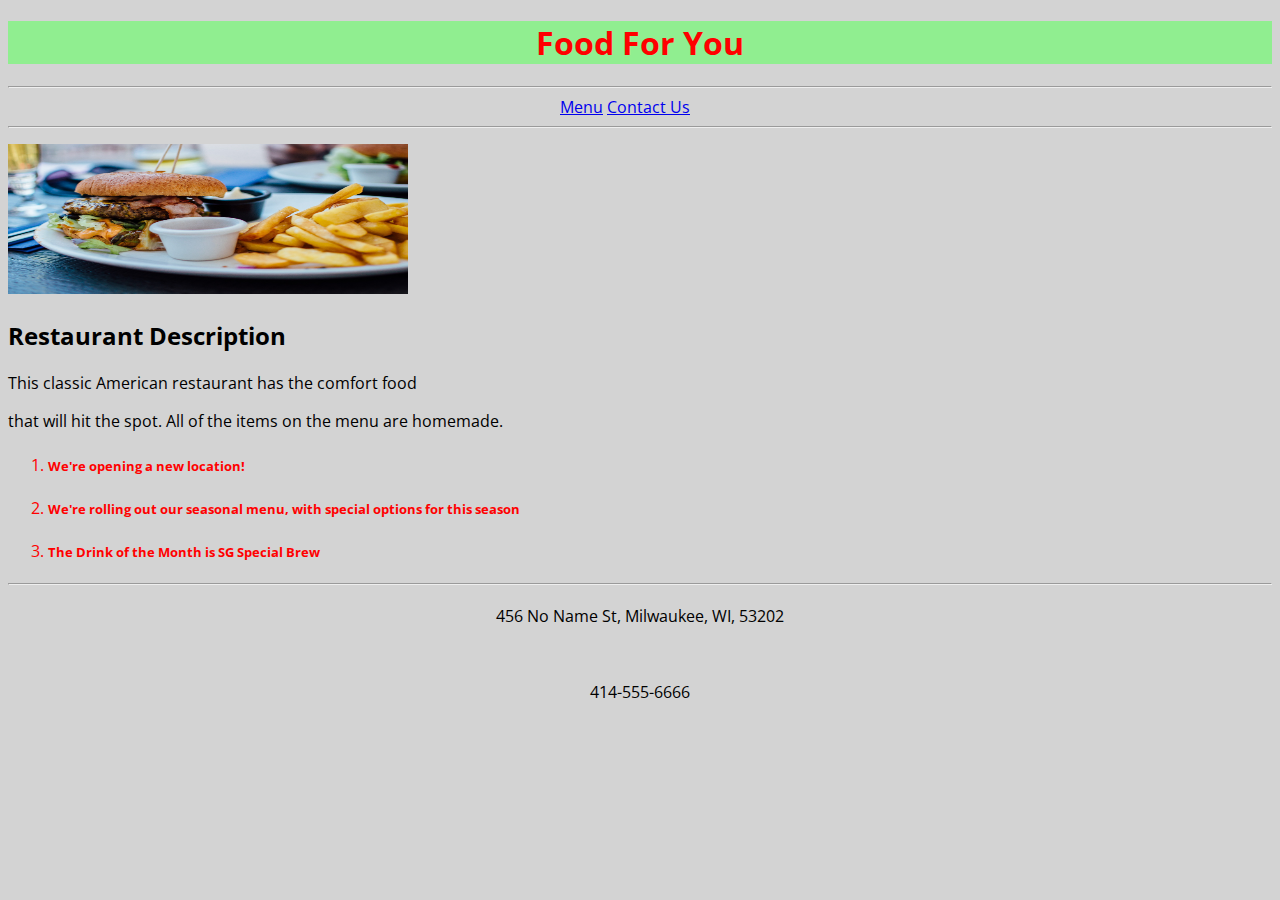
<file: RestaurantSite/index.html>
<!DOCTYPE html>
<html>
	<head>
		<title>Home Page</title>
        <link rel="stylesheet" type="text/css" href="css/restaurantStyle.css">
        <link rel="stylesheet" type="text/css" href="https://fonts.googleapis.com/css?family=Open+Sans">
	</head>
	<body>
        <header>
            <h1>Food For You</h1>
        </header>
        <hr />
        <nav>
            <a href="theMenu.html">Menu</a>
            <a href="contact.html">Contact Us</a>
        </nav>
        <hr />
        <p>
            <img src="images/food-dinner-lunch-unhealthy-70497.jpg" alt="Photo of burger and fries"
                 style="width: 400px; height: 150px" />
        </p>
        <h2>Restaurant Description</h2>
        <p>This classic American restaurant has the comfort food</p>
        <p>that will hit the spot.  All of the items on the menu
            are homemade.
        </p>
        <ol class="theList">
            <li>
                <h5>We're opening a new location!</h5>
            </li>
            <li>
                <h5>We're rolling out our seasonal menu, with special options for this season</h5>
            </li>
            <li>
                <h5>The Drink of the Month is SG Special Brew</h5>
            </li>
        </ol>
        <hr />
	   <footer>
           <p>456 No Name St, Milwaukee, WI, 53202</p><br />
           <p>414-555-6666</p>
        </footer>
	</body>
</html>
</file>
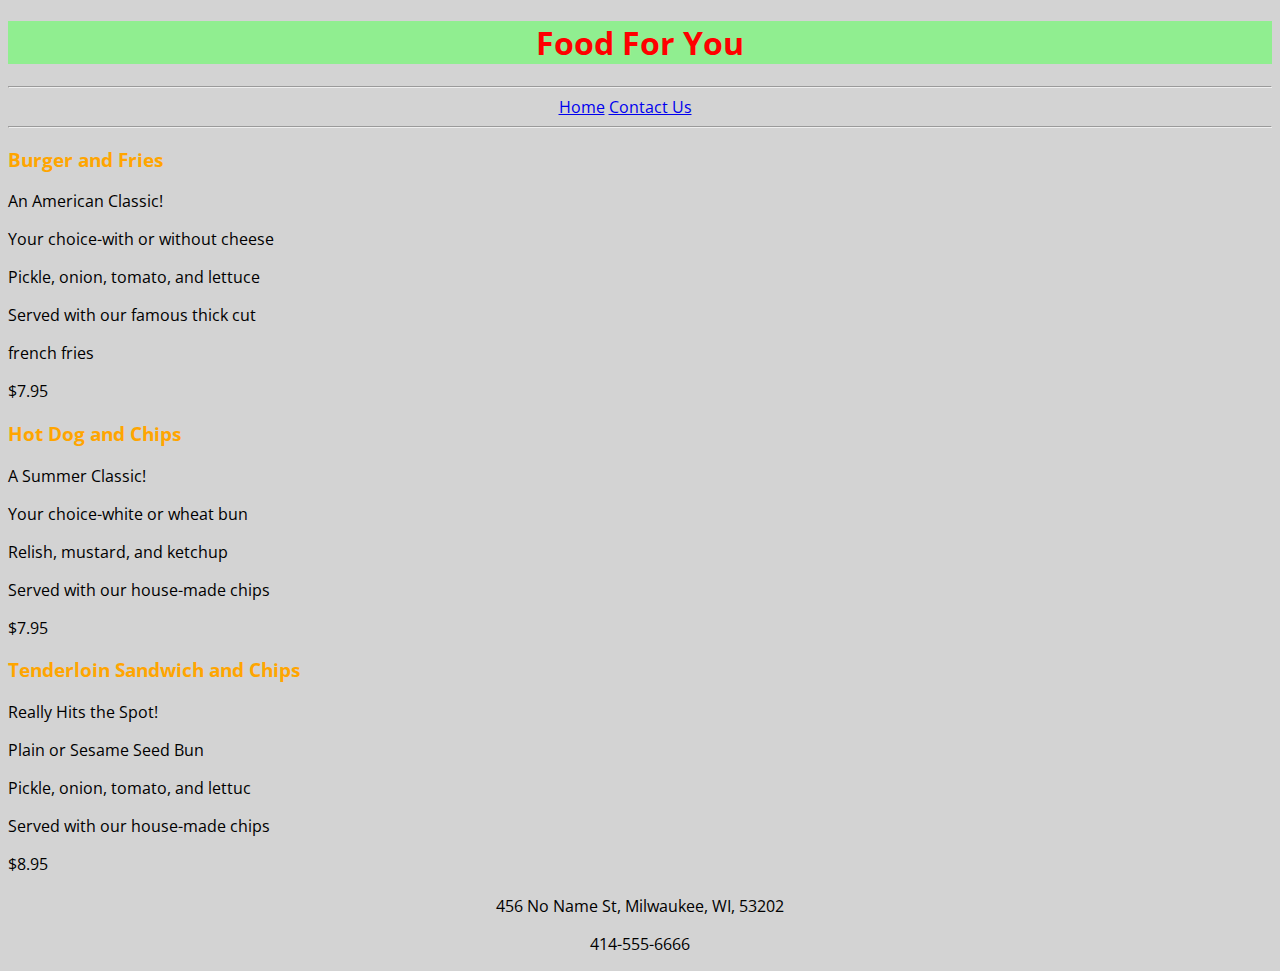
<file: RestaurantSite/theMenu.html>
<!DOCTYPE html>
<html>
    <head>
        <title>Menu</title>
        <link rel="stylesheet" type="text/css" href="css/restaurantStyle.css">
        <link rel="stylesheet" type="text/css" href="https://fonts.googleapis.com/css?family=Open+Sans">
    </head>
    <body>
        <header>
            <h1>Food For You</h1>
        </header>
        <hr />
        <nav>
            <a href="index.html">Home</a>
            <a href="contact.html">Contact Us</a>
        </nav>
        <hr />
        <div class="contain">
            <div>
            <h3 id="itemOne">Burger and Fries</h3>
            <p>An American Classic!</p>
            <p>Your choice-with or without cheese</p>
            <p>Pickle, onion, tomato, and lettuce</p>
            <p>Served with our famous thick cut</p>
            <p>french fries</p>
            <p>$7.95</p>
            </div>
            
            <div>
            <h3>Hot Dog and Chips</h3>
            <p>A Summer Classic!</p>
            <p>Your choice-white or wheat bun</p>
            <p>Relish, mustard, and ketchup</p>
            <p>Served with our house-made chips</p>
            <p>$7.95</p>
            </div>
            
            <div>
            <h3>Tenderloin Sandwich and Chips</h3>
            <p>Really Hits the Spot!</p>
            <p>Plain or Sesame Seed Bun</p>
            <p>Pickle, onion, tomato, and lettuc</p>
            <p>Served with our house-made chips</p>
            <p>$8.95</p>
            </div>
        </div>
        <footer>
            <p>456 No Name St, Milwaukee, WI, 53202</p>
            <p>414-555-6666</p>
        </footer> 
    </body>
</html>
</file>
<file: RestaurantSite/css/restaurantStyle.css>
body {
    font-family: "Open Sans", sans-serif;
    background-color: lightgrey;
}

.container {
    display: flex;
    justify-content: center;
    align-items: center;
}

.theList {
    color: red;
}

header {
    text-align: center;
    color: red;
    background-color: lightgreen;
    
}

nav {
    text-align: center;
    padding-right: 30px;
}

footer {
    text-align: center;
    margin-top: 20px;
}

#customerName {
    margin-bottom: 3px;
}

#customerEmail {
    margin-bottom: 3px;
}

#phoneNumber {
    margin-bottom: 3px;
}

#inquiry {
    margin-bottom: 3px;
}
h3 {
    color: orange;
}
</file>
